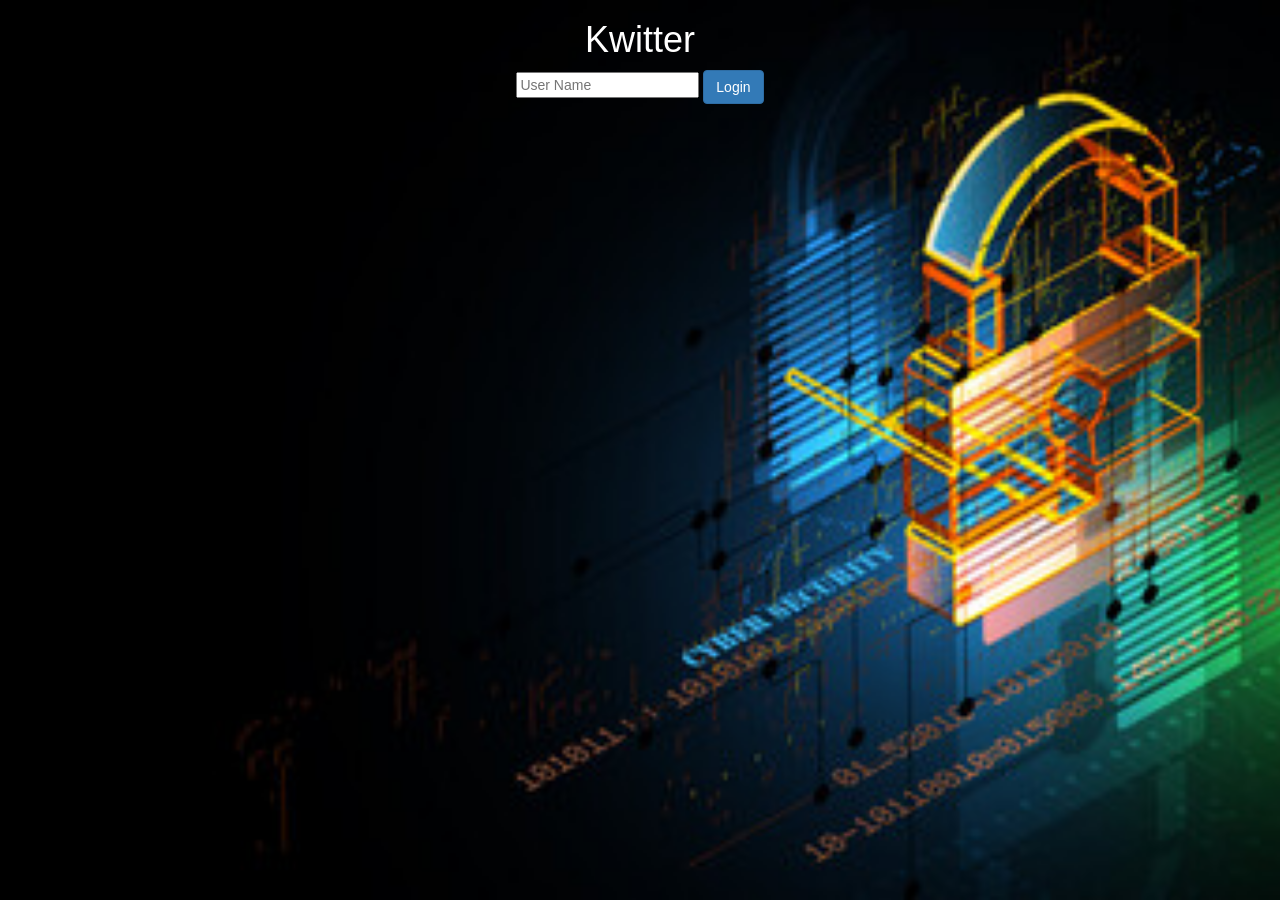
<file: index.html>
<html>
    <head>
        <link rel="stylesheet" href="https://fonts.googleapis.com/css?family=Sofia">
        <link rel="stylesheet" href="https://maxcdn.bootstrapcdn.com/bootstrap/3.4.1/css/bootstrap.min.css">


        <script src="https://ajax.googleapis.com/ajax/libs/jquery/3.6.0/jquery.min.js"></script>

        <script src="https://maxcdn.bootstrapcdn.com/bootstrap/3.4.1/js/bootstrap.min.js"></script> 


        <link rel="stylesheet"type="text/css" href="kwitter.css">
        <script src="kwitter.js"></script>
    </head>
    <body background="login_image.jpg">
    <center>
        <h1 class="header">
            Kwitter <sup>

            </sup>
        </h1>

        <input type="text" id="user_name" class="form_control" placeholder="User Name">
        <button  class="btn btn-primary"onclick="addUser()">Login</button>
        <br>
        

    </center>
    </body>
</html>
</file>
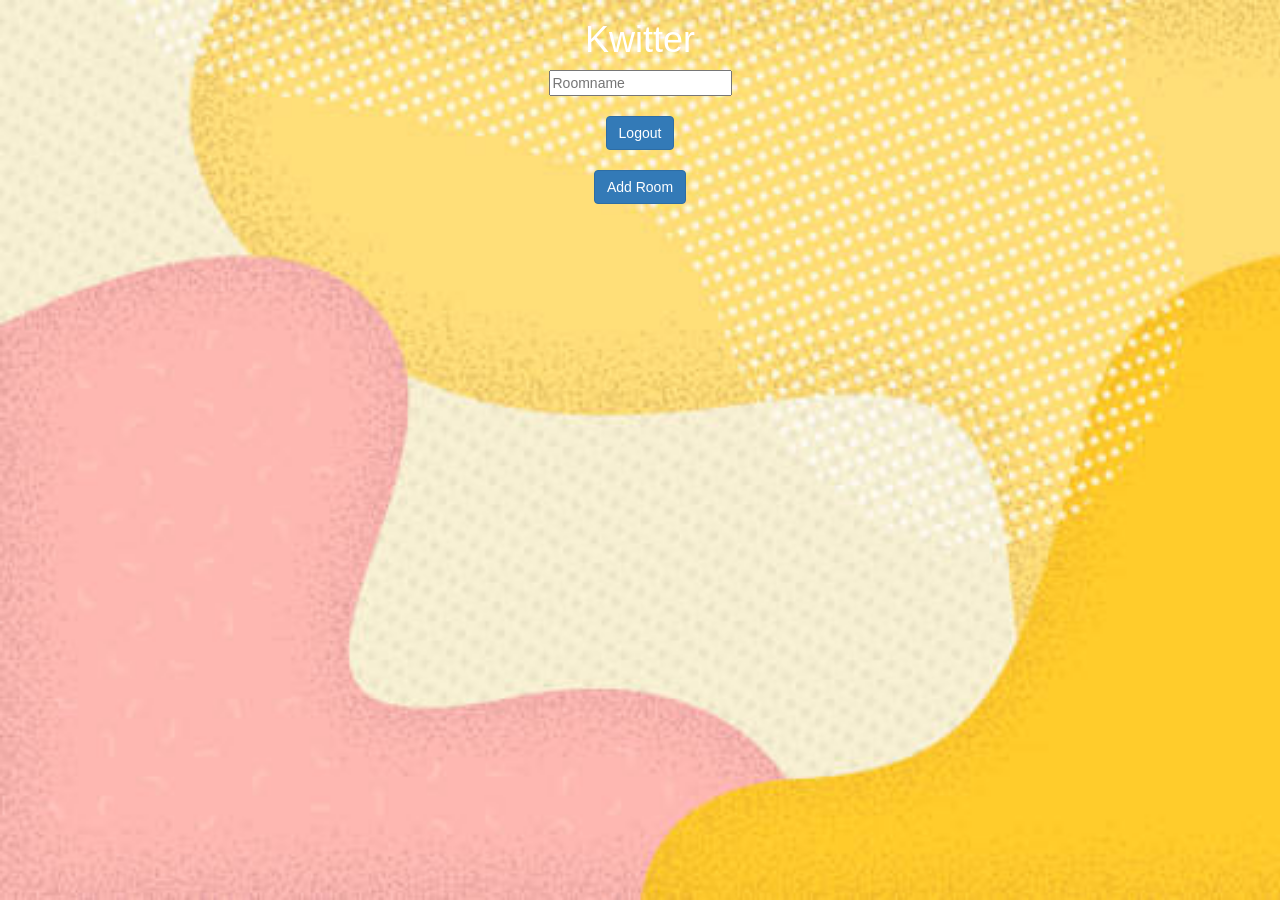
<file: kwitter_room.html>
<html>
    <head>
        <link rel="stylesheet" href="https://fonts.googleapis.com/css?family=Sofia">
        <link rel="stylesheet" href="https://maxcdn.bootstrapcdn.com/bootstrap/3.4.1/css/bootstrap.min.css">


        <script src="https://ajax.googleapis.com/ajax/libs/jquery/3.6.0/jquery.min.js"></script>

        <script src="https://maxcdn.bootstrapcdn.com/bootstrap/3.4.1/js/bootstrap.min.js"></script> 


        <link rel="stylesheet"type="text/css" href="kwitter.css">
        <script src="kwitter.js"></script>
    </head>
    <body background="fun.jpg">
    <center>
        <h1 class="title">
            Kwitter <sup>

            </sup>
        </h1>

        <input type="text" id="user_name" class="form_control" placeholder="Roomname">
       <h3 id="usernameloggedin"></h3>
        <button  id="logout" class="btn btn-primary"onclick="logout()">Logout</button>
        <br>
        <br>
        <button class="btn btn-primary" onclick="addroom()">Add Room</button>
        <br>
        <br>
        <h3 id="room_name"></h3><span><h3 id="user_name"></h3></span>
        
       

    </center>
    </body>
</html>
</file>
<file: kwitter.css>
h1{
    color: white

}
body{
    background-size: cover;
}

#title{
    color: black;
}
</file>
